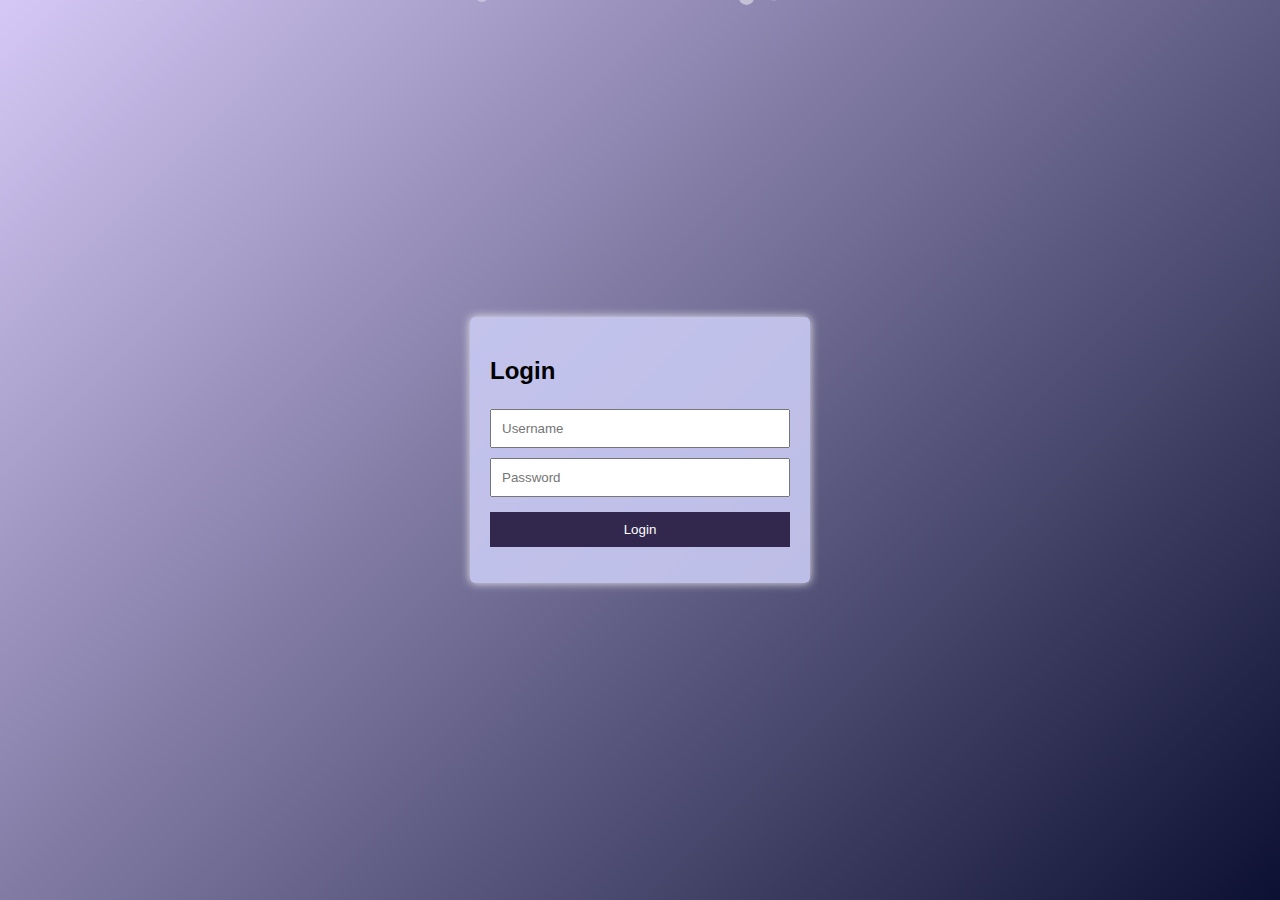
<file: index.html>
<!DOCTYPE html>
<html lang="en">
<head>
    <meta charset="UTF-8">
    <meta name="viewport" content="width=device-width, initial-scale=1.0">
    <title>Login</title>
    <link rel="stylesheet" href="style.css">
</head>
<body>
    <div id="snow"></div>
    <div id="login-container">
        <h2>Login</h2>
        <input type="text" id="username" placeholder="Username">
        <input type="password" id="password" placeholder="Password">
        <button onclick="login()">Login</button>
        <p id="error-message"></p>
    </div>

    <div id="chat-container" class="hidden">
        <h2>Welcome, <span id="user-name"></span></h2>
        <button onclick="startGame()">Start Game</button>
        <div id="users-list">
            <h3>Online Users</h3>
            <ul id="online-users"></ul>
        </div>
        <div id="chat-box">
            <h3>Chat</h3>
            <div id="messages"></div>
            <input type="text" id="message-input" placeholder="Type a message">
            <button onclick="sendMessage()">Send</button>
        </div>
        <button onclick="logout()">Logout</button>
    </div>

    <script src="script.js"></script>
</body>
</html>
</file>
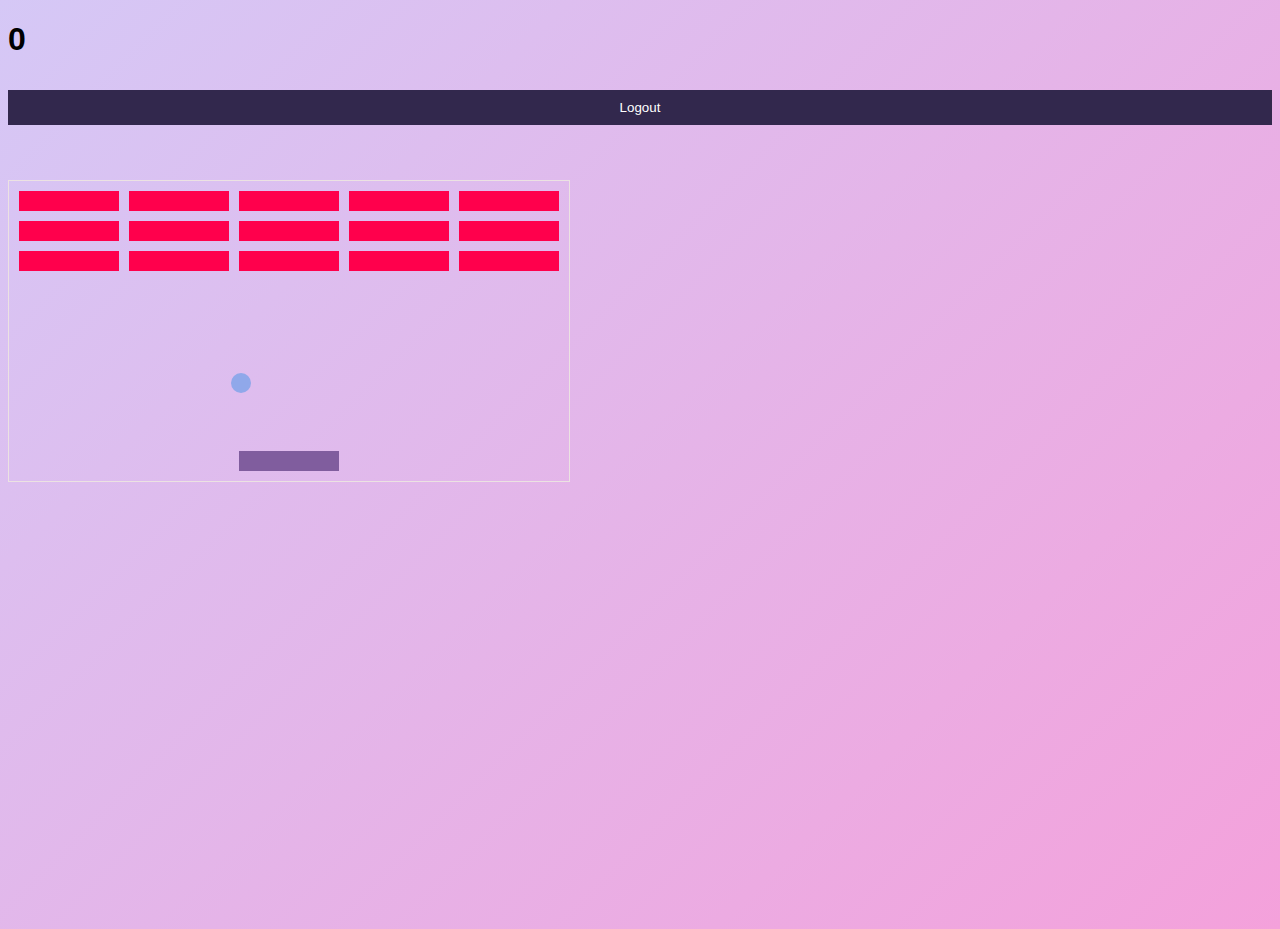
<file: game.html>
<!DOCTYPE html>
<html>
<head>
    <meta charset="utf-8" />
    <title>Game</title>
    <link rel="stylesheet" href="style2.css">
</head>
<body>

<div id="game-container">
    <h1 id="score">0</h1>
    <div class="grid"></div>
    <button id="exitButton">Logout</button>
</div>



<script src="script2.js"></script>
</body>
</html>
</file>
<file: style.css>
body {
    font-family: Arial, sans-serif;
    background: linear-gradient(135deg, #d5c8f6, #0c1032);
    display: flex;
    justify-content: center;
    align-items: center;
    height: 100vh;
    margin: 0;
    overflow: hidden;
    position: relative;
    color: white;
}

.hidden {
    display: none;
}

#login-container, #chat-container {
    background-color: rgba(201, 202, 243, 0.9);
    padding: 20px;
    border-radius: 5px;
    box-shadow: 0 0 10px rgb(242, 240, 240);
    width: 300px;
    z-index: 1;
    color: black;
}

#chat-container {
    width: 500px;
}

#chat-box {
    margin-top: 20px;
}

#messages {
    border: 1px solid #ddd;
    height: 200px;
    overflow-y: scroll;
    padding: 10px;
    margin-bottom: 10px;
}

input[type="text"], input[type="password"] {
    width: 100%;
    padding: 10px;
    margin: 5px 0;
    box-sizing: border-box;
}

button {
    width: 100%;
    padding: 10px;
    background-color: #32284d;
    color: #fff;
    border: none;
    cursor: pointer;
    margin-top: 10px;
}

button:hover {
    background-color: #424643;
}

#error-message {
    color: rgb(253, 246, 246);
}


#snow {
    position: absolute;
    top: 0;
    left: 0;
    width: 100%;
    height: 100%;
    pointer-events: none;
    z-index: 0;
}

.snowflake {
    position: absolute;
    top: -10px;
    background: white;
    border-radius: 50%;
    opacity: 0.8;
    pointer-events: none;
    animation: fall linear infinite;
}

@keyframes fall {
    to {
        transform: translateY(100vh);
    }
}
</file>
<file: style2.css>
body{
    font-family: Arial, Helvetica, sans-serif;
    background: linear-gradient(135deg, #d5c8f6, #f4a1db);
    height: 100vh;
}

.grid {
    position: absolute;
    width: 560px;
    height: 300px;
    border: solid 1px rgb(236, 226, 226);
    margin-top: 100px;
}


button {
    width: 100%;
    padding: 10px;
    background-color: #32284d;
    color: #fff;
    border: none;
    cursor: pointer;
    margin-top: 10px;
}

button:hover {
    background-color: #424643;
}



.user {
    position: absolute;
    width: 100px;
    height: 20px;
    background-color: rgb(128, 93, 158);
}

.block {
    position: absolute;
    width: 100px;
    height: 20px;
    background-color: rgb(255, 0, 76);
}

.ball {
    position: absolute;
    width: 20px;
    height: 20px;
    border-radius: 50%;
    background-color: rgb(144, 168, 234);
}
</file>
